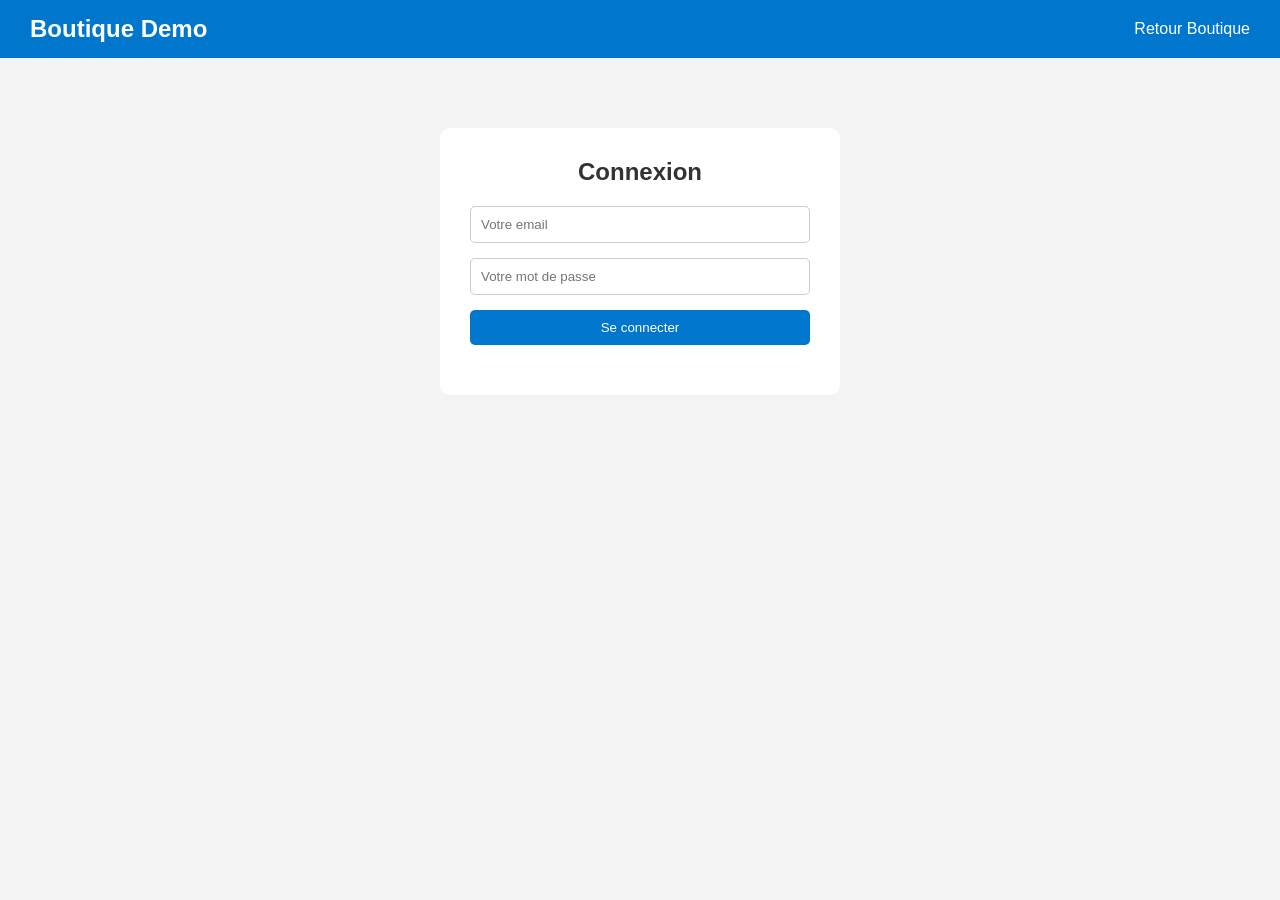
<file: connexion.html>
<!DOCTYPE html>
<html lang="fr">
<head>
  <meta charset="UTF-8">
  <meta name="viewport" content="width=device-width, initial-scale=1.0">
  <title>Connexion</title>
  <link rel="stylesheet" href="style.css">
</head>
<body>

  <header>
    <div class="logo">Boutique Demo</div>

    <nav>
      <a href="index.html">Retour Boutique</a>
    </nav>
  </header>

  <main>

    <section class="login-section">

      <h1>Connexion</h1>

      <form id="loginForm">

        <input
          type="email"
          id="email"
          placeholder="Votre email"
        >

        <input
          type="password"
          id="password"
          placeholder="Votre mot de passe"
        >

        <button type="submit">Se connecter</button>

      </form>

      <p id="message"></p>

    </section>

  </main>

  <script src="auth.js"></script>
</body>
</html>
</file>
<file: style.css>
* {
  margin: 0;
  padding: 0;
  box-sizing: border-box;
}

body {
  font-family: Arial, sans-serif;
  background: #f4f4f4;
  color: #333;
}

header {
  background: #0077cc;
  color: white;
  padding: 15px 30px;

  display: flex;
  justify-content: space-between;
  align-items: center;
}

.logo {
  font-size: 24px;
  font-weight: bold;
}

nav a {
  color: white;
  text-decoration: none;
  margin-left: 15px;
}

nav a:hover {
  text-decoration: underline;
}

main {
  padding: 20px;
}

#hero {
  text-align: center;
  padding: 40px 20px;
}

#hero h1 {
  margin-bottom: 10px;
}

#filters {
  display: flex;
  flex-wrap: wrap;
  gap: 10px;
  margin-bottom: 30px;
}

input,
select {
  padding: 10px;
  border: 1px solid #ccc;
  border-radius: 5px;
}

#productsContainer {
  display: grid;
  grid-template-columns: repeat(auto-fit, minmax(220px, 1fr));
  gap: 20px;
}

.product-card {
  background: white;
  border-radius: 10px;
  padding: 15px;
  text-align: center;
  box-shadow: 0 2px 5px rgba(0,0,0,0.1);
}

.product-card img {
  width: 100%;
  height: 180px;
  object-fit: cover;
  border-radius: 5px;
}

.product-card h3 {
  margin: 10px 0;
}

.product-card p {
  margin-bottom: 10px;
}

button {
  background: #0077cc;
  color: white;
  border: none;
  padding: 10px 15px;
  border-radius: 5px;
  cursor: pointer;
}

button:hover {
  background: #005fa3;
}

#cartSection {
  margin-top: 40px;
}

table {
  width: 100%;
  border-collapse: collapse;
  margin-top: 20px;
  background: white;
}

th,
td {
  border: 1px solid #ddd;
  padding: 10px;
  text-align: center;
}

th {
  background: #0077cc;
  color: white;
}

#cartTotal {
  color: #0077cc;
}

footer {
  text-align: center;
  padding: 20px;
  background: #222;
  color: white;
  margin-top: 40px;
}

.login-section {
  max-width: 400px;
  margin: 50px auto;
  background: white;
  padding: 30px;
  border-radius: 10px;
}

.login-section h1 {
  margin-bottom: 20px;
  text-align: center;
}

.login-section form {
  display: flex;
  flex-direction: column;
  gap: 15px;
}

#message {
  margin-top: 20px;
  text-align: center;
  font-weight: bold;
}
</file>
